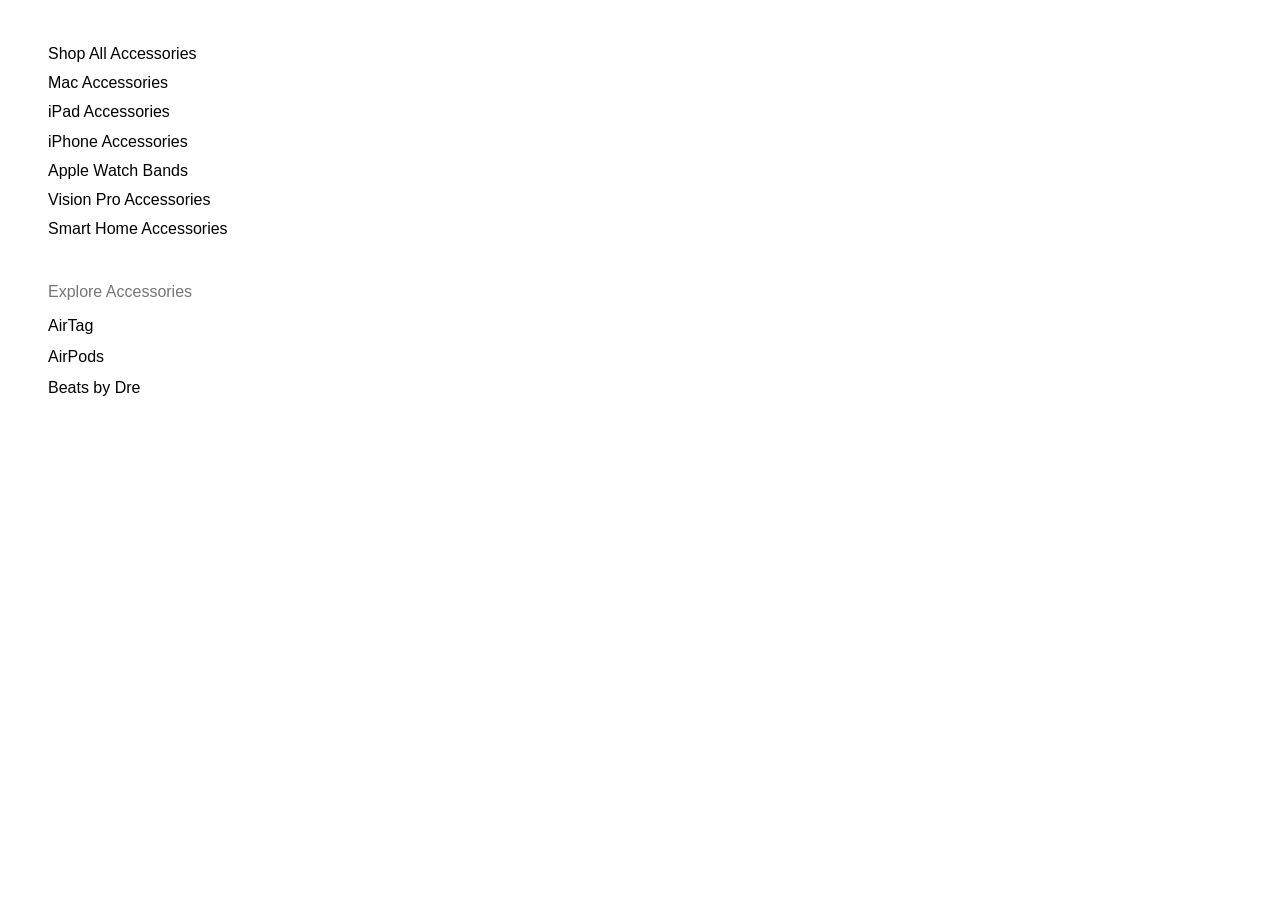
<file: Pages/accessories.html>
<!DOCTYPE html>
<html lang="en">
<head>
    <meta charset="UTF-8">
    <meta name="viewport" content="width=device-width, initial-scale=1.0">
  <title>Apple UI Clone Project</title>

    <link rel="stylesheet" href="menu.css">
        <link rel="stylesheet" href="https://maxst.icons8.com/vue-static/landings/line-awesome/line-awesome/1.3.0/css/line-awesome.min.css">

</head>
<body>
   <button onclick="window.history.back()"><i class="las la-angle-left"></i></button>
    <div id="a" class="inner_div">
        <div class="nav_stuff_big">
          <ul>
            <li>Shop All Accessories</li> 
            <li>Mac Accessories</li> 
            <li>iPad Accessories</li> 
            <li>iPhone Accessories</li> 
            <li>Apple Watch Bands</li> 
            <li>Vision Pro Accessories</li> 
            <li>Smart Home Accessories</li> 
          </ul>
        </div>
        <div class="nav_stuff">
          
          <ul>
             <li id="topb"> Explore Accessories</li>
            <li>AirTag</li> 
            <li>AirPods</li> 
            <li>Beats by Dre</li> 
          </ul>
        </div>
      </div>
</body>
</html>
</file>
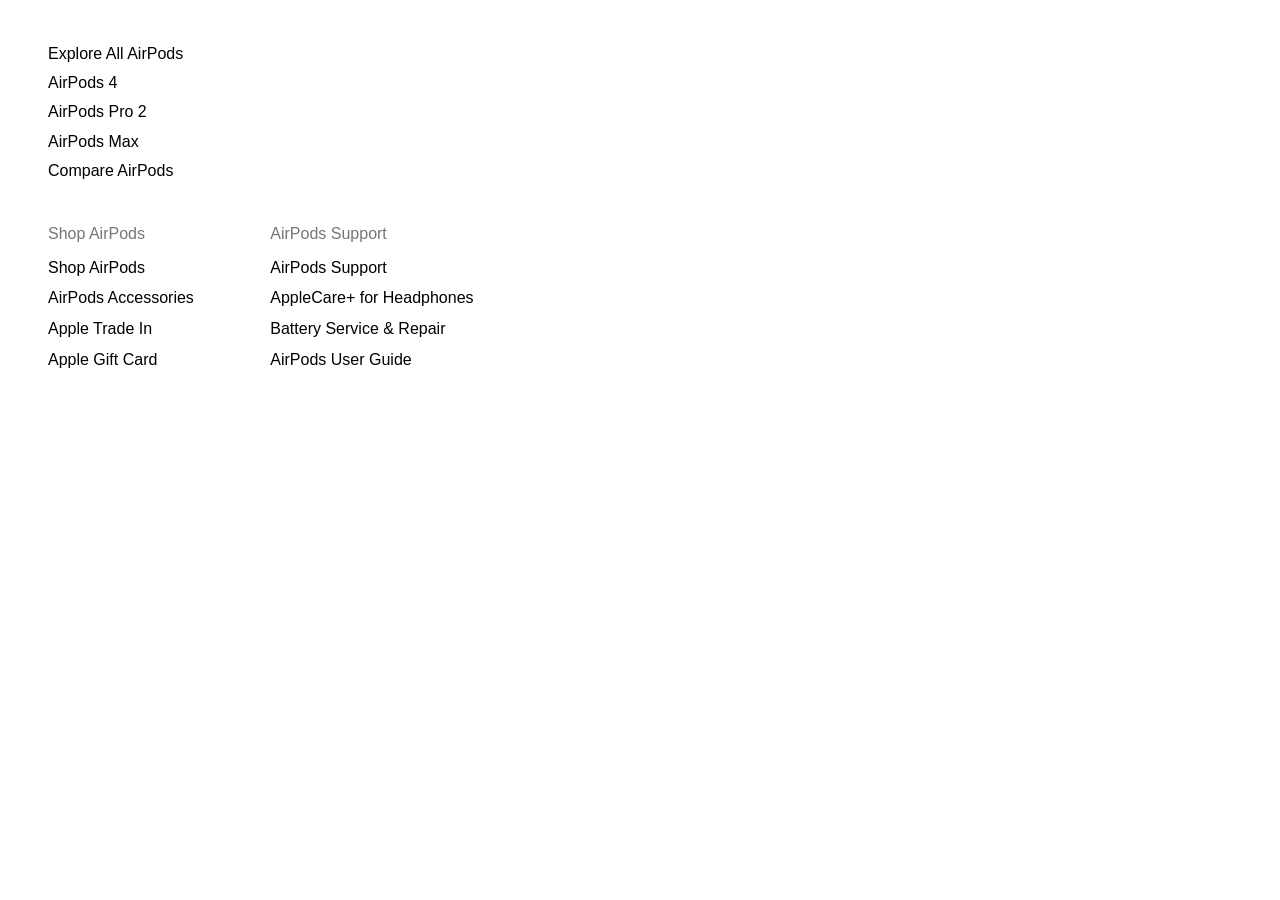
<file: Pages/airpods.html>
<!DOCTYPE html>
<html lang="en">

<head>

  <meta charset="UTF-8">
  <meta name="viewport" content="width=device-width, initial-scale=1.0">
  <meta name="google-site-verification" content="gOOzE9W7xQmn0Rieb-Eku5GK1BiQsd9YYRhgfxboDmk" />
  <meta name="robots" content="noindex, nofollow">

  <title>Apple UI Clone Project</title>

  <link rel="stylesheet" href="menu.css"> 
  <link rel="stylesheet" href="https://maxst.icons8.com/vue-static/landings/line-awesome/line-awesome/1.3.0/css/line-awesome.min.css">
  <link rel="icon" href="https://encrypted-tbn0.gstatic.com/images?q=tbn:ANd9GcQ2XDgKrM-pVn4klovBAHKzCuCOjGMrh4ZYJ9-11O05VA&s=10">
</head>

<body>
     <button onclick="window.history.back()"><i class="las la-angle-left"></i></button>

    <div id="air" class="inner_div">
        <div class="nav_stuff_big">
          <ul>
            <li>Explore All AirPods</li>
            <li>AirPods 4</li>
            <li>AirPods Pro 2</li>
            <li>AirPods Max</li>
            <li>Compare AirPods</li>
          </ul>
        </div>
        <div class="nav_stuff">
          <ul>
             <li id="topb">Shop AirPods</li>
            <li>Shop AirPods</li>
            <li>AirPods Accessories</li>
            <li>Apple Trade In</li>
            <li>Apple Gift Card</li>
          </ul>
        </div>
        <div class="nav_stuff">
          <ul>
             <li id="topb">AirPods Support</li>
             <li>AirPods Support</li>
             <li>AppleCare+ for Headphones</li>
             <li>Battery Service & Repair</li>
             <li>AirPods User Guide</li>
          </ul>
        </div>
      </div>
</body>
</html>
</file>
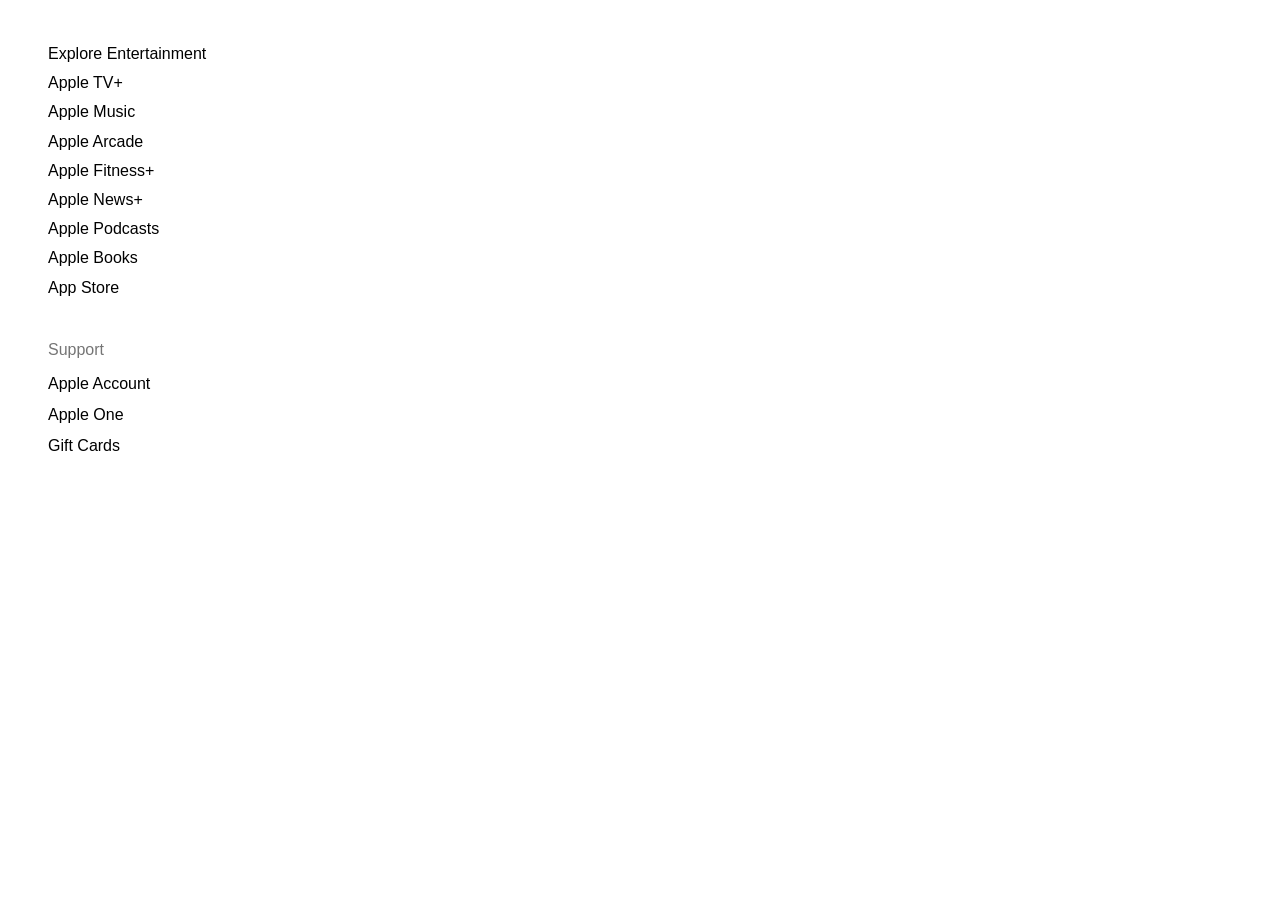
<file: Pages/enterta.html>
<!DOCTYPE html>
<html lang="en">
 
<head>

  <meta charset="UTF-8">
  <meta name="viewport" content="width=device-width, initial-scale=1.0">
  <meta name="google-site-verification" content="gOOzE9W7xQmn0Rieb-Eku5GK1BiQsd9YYRhgfxboDmk" />
  <meta name="robots" content="noindex, nofollow">

 <title>Apple UI Clone Project</title>

  <link rel="stylesheet" href="menu.css"> 
  <link rel="stylesheet" href="https://maxst.icons8.com/vue-static/landings/line-awesome/line-awesome/1.3.0/css/line-awesome.min.css">
  <link rel="icon" href="https://encrypted-tbn0.gstatic.com/images?q=tbn:ANd9GcQ2XDgKrM-pVn4klovBAHKzCuCOjGMrh4ZYJ9-11O05VA&s=10">
</head>

<body>

  <button onclick="window.history.back()"><i class="las la-angle-left"></i></button>
  
      <div id="e" class="inner_div">
        <div class="nav_stuff_big">
          <ul>
         
            <li>Explore Entertainment</li> 
            <li>Apple TV+</li> 
            <li>Apple Music</li> 
            <li>Apple Arcade</li> 
            <li>Apple Fitness+</li> 
            <li>Apple News+</li> 
            <li>Apple Podcasts</li> 
            <li>Apple Books</li> 
            <li>App Store</li> 
          </ul>
        </div>

        
        <div class="nav_stuff">
          <ul>
            <li id="topb">Support</li>
            <li>Apple Account</li> 
            <li>Apple One</li> 
            <li>Gift Cards</li> 
          </ul>
        </div>
      </div>

</body>
</html>
</file>
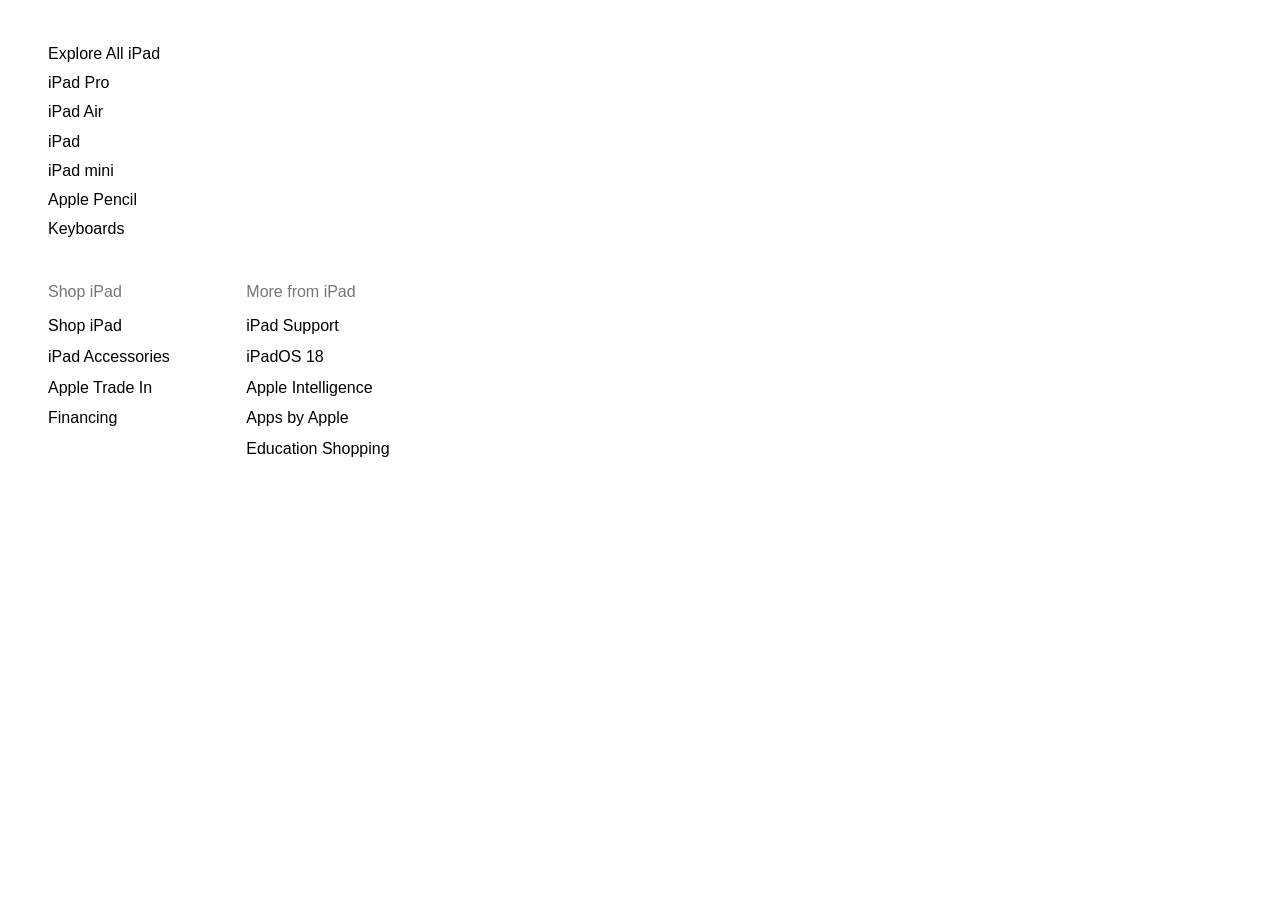
<file: Pages/ipad.html>
<!DOCTYPE html>
<html lang="en">
 
<head>

  <meta charset="UTF-8">
  <meta name="viewport" content="width=device-width, initial-scale=1.0">
  <meta name="google-site-verification" content="gOOzE9W7xQmn0Rieb-Eku5GK1BiQsd9YYRhgfxboDmk" />
  <meta name="robots" content="noindex, nofollow">

 <title>Apple UI Clone Project</title>

  <link rel="stylesheet" href="menu.css"> 
  <link rel="stylesheet" href="https://maxst.icons8.com/vue-static/landings/line-awesome/line-awesome/1.3.0/css/line-awesome.min.css">
  <link rel="icon" href="https://encrypted-tbn0.gstatic.com/images?q=tbn:ANd9GcQ2XDgKrM-pVn4klovBAHKzCuCOjGMrh4ZYJ9-11O05VA&s=10">
</head>

<body>

   <button onclick="window.history.back()"><i class="las la-angle-left"></i></button>
   
    <div id="ip"  class="inner_div">
        <div class="nav_stuff_big">
          <ul>
            
            <li>Explore All iPad</li> 
            <li>iPad Pro</li> 
            <li>iPad Air</li> 
            <li>iPad</li> 
            <li>iPad mini</li> 
            <li>Apple Pencil</li> 
            <li>Keyboards</li>
          </ul>
        </div>
        <div class="nav_stuff">
          <ul>
            <li id="topb">Shop iPad</li>
          
            <li>Shop iPad</li> 
            <li>iPad Accessories</li> 
            <li>Apple Trade In</li> 
            <li>Financing</li> 
          </ul>
        </div>
        <div class="nav_stuff">
          <ul>
            <li id="topb">More from iPad</li>
         
            <li>iPad Support</li> 
            <li>iPadOS 18</li> 
            <li>Apple Intelligence</li> 
            <li>Apps by Apple</li> 
            <li>Education Shopping</li> 
          </ul>
        </div>
      </div>

</body>
</html>
</file>
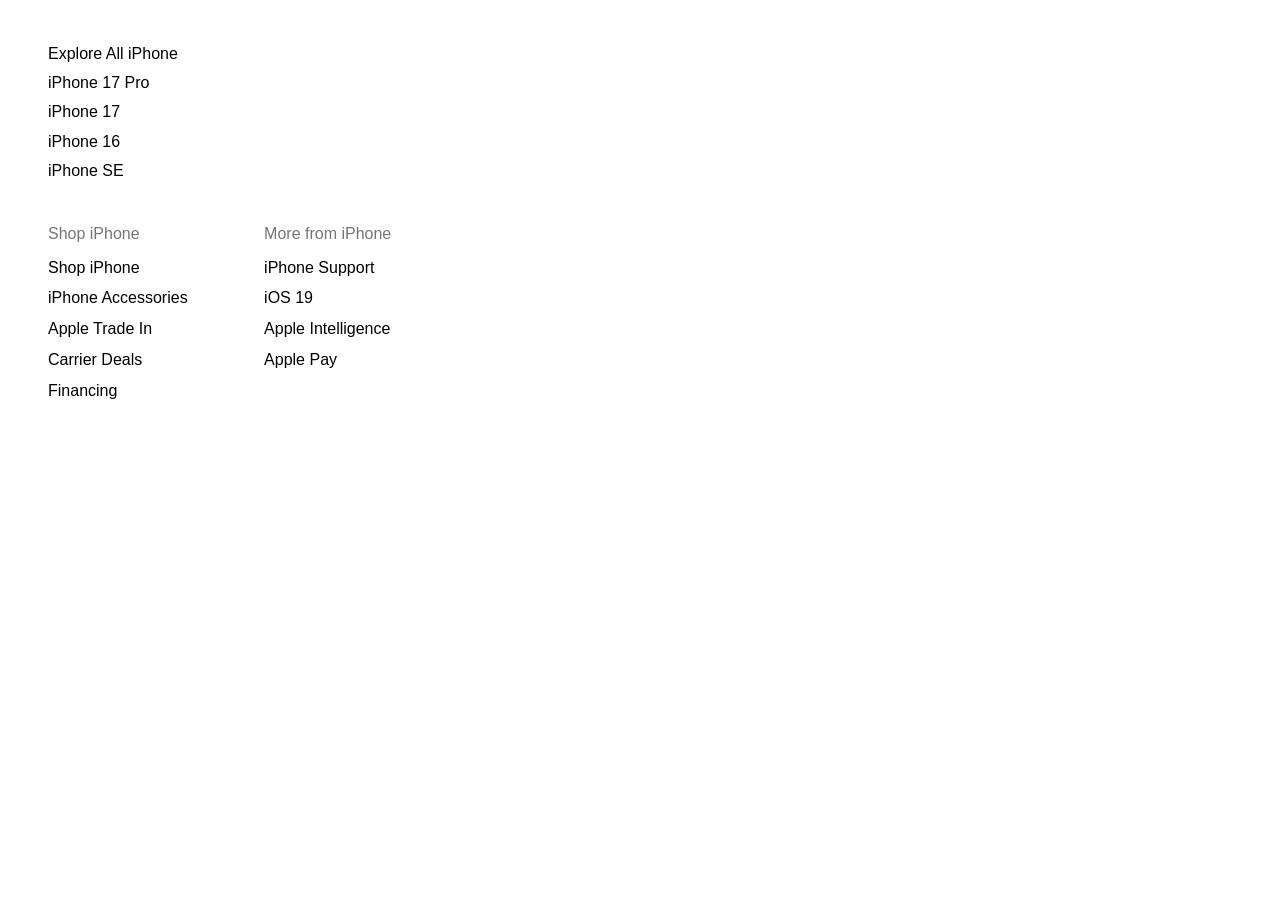
<file: Pages/iphone.html>
<!DOCTYPE html>
<html lang="en">
 
<head>

  <meta charset="UTF-8">
  <meta name="viewport" content="width=device-width, initial-scale=1.0">
  <meta name="google-site-verification" content="gOOzE9W7xQmn0Rieb-Eku5GK1BiQsd9YYRhgfxboDmk" />
  <meta name="robots" content="noindex, nofollow">

 <title>Apple UI Clone Project</title>

  <link rel="stylesheet" href="menu.css"> 
  <link rel="stylesheet" href="https://maxst.icons8.com/vue-static/landings/line-awesome/line-awesome/1.3.0/css/line-awesome.min.css">
  <link rel="icon" href="https://encrypted-tbn0.gstatic.com/images?q=tbn:ANd9GcQ2XDgKrM-pVn4klovBAHKzCuCOjGMrh4ZYJ9-11O05VA&s=10">
</head>

<body>
   <button onclick="window.history.back()"><i class="las la-angle-left"></i></button>
      <div id="i" class="inner_div">
        <div class="nav_stuff_big">
          <ul>
      
            <li>Explore All iPhone</li> 
            <li>iPhone 17 Pro</li> 
            <li>iPhone 17</li> 
            <li>iPhone 16</li> 
            <li>iPhone SE</li> 
          </ul>
        </div>
        <div class="nav_stuff">
          <ul>
            <li id="topb">Shop iPhone</li>
     
            <li>Shop iPhone</li> 
            <li>iPhone Accessories</li> 
            <li>Apple Trade In</li> 
            <li>Carrier Deals</li> 
            <li>Financing</li> 
          </ul>
        </div>
        <div class="nav_stuff">
          <ul>
            <li id="topb">More from iPhone</li>
 
            <li>iPhone Support</li> 
            <li>iOS 19</li> 
            <li>Apple Intelligence</li> 
            <li>Apple Pay</li> 
          </ul>
        </div>
      </div>
</body>
</html>
</file>
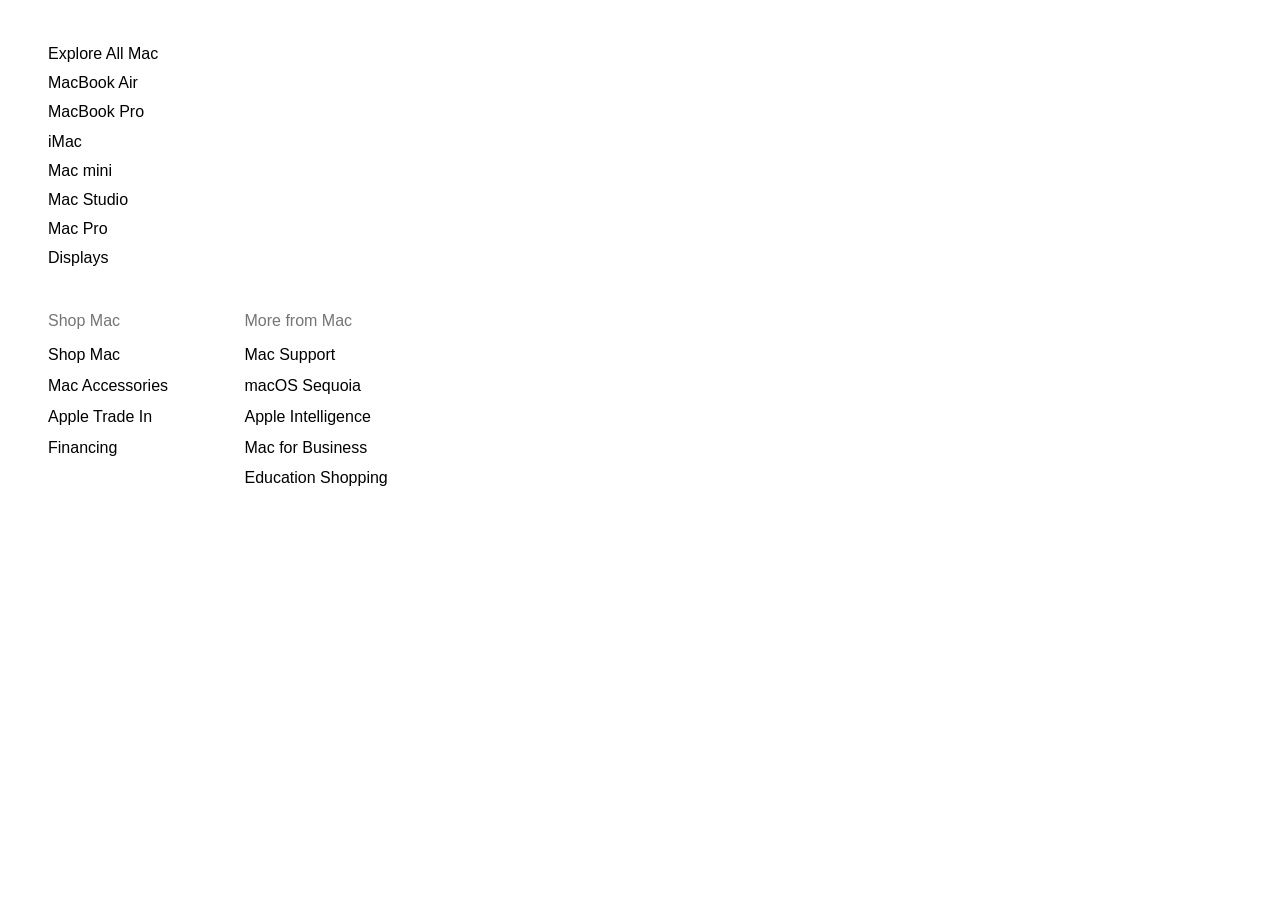
<file: Pages/Mac.html>
<!DOCTYPE html>
<html lang="en">
 
<head>

  <meta charset="UTF-8">
  <meta name="viewport" content="width=device-width, initial-scale=1.0">
  <meta name="google-site-verification" content="gOOzE9W7xQmn0Rieb-Eku5GK1BiQsd9YYRhgfxboDmk" />
  <meta name="robots" content="noindex, nofollow">

 <title>Apple UI Clone Project</title>

  <link rel="stylesheet" href="menu.css"> 
  <link rel="stylesheet" href="https://maxst.icons8.com/vue-static/landings/line-awesome/line-awesome/1.3.0/css/line-awesome.min.css">
  <link rel="icon" href="https://encrypted-tbn0.gstatic.com/images?q=tbn:ANd9GcQ2XDgKrM-pVn4klovBAHKzCuCOjGMrh4ZYJ9-11O05VA&s=10">
</head>

<body>
   <button onclick="window.history.back()"><i class="las la-angle-left"></i></button>
     <div id="m" class="inner_div">
        <div class="nav_stuff_big">
          <ul>
   
            <li>Explore All Mac</li> 
            <li>MacBook Air</li> 
            <li>MacBook Pro</li> 
            <li>iMac</li> 
            <li>Mac mini</li> 
            <li>Mac Studio</li> 
            <li>Mac Pro</li>
            <li>Displays</li>
          </ul>
        </div>
        <div class="nav_stuff">
          <ul>
            <li id="topb">Shop Mac</li>
            
            <li>Shop Mac</li> 
            <li>Mac Accessories</li> 
            <li>Apple Trade In</li> 
            <li>Financing</li> 
          </ul>
        </div>
        <div class="nav_stuff">
          <ul>
            <li id="topb">More from Mac</li>
            <li>Mac Support</li> 
            <li>macOS Sequoia</li> 
            <li>Apple Intelligence</li> 
            <li>Mac for Business</li> 
            <li>Education Shopping</li> 
          </ul>
        </div>
      </div>
   
</body>
</html>
</file>
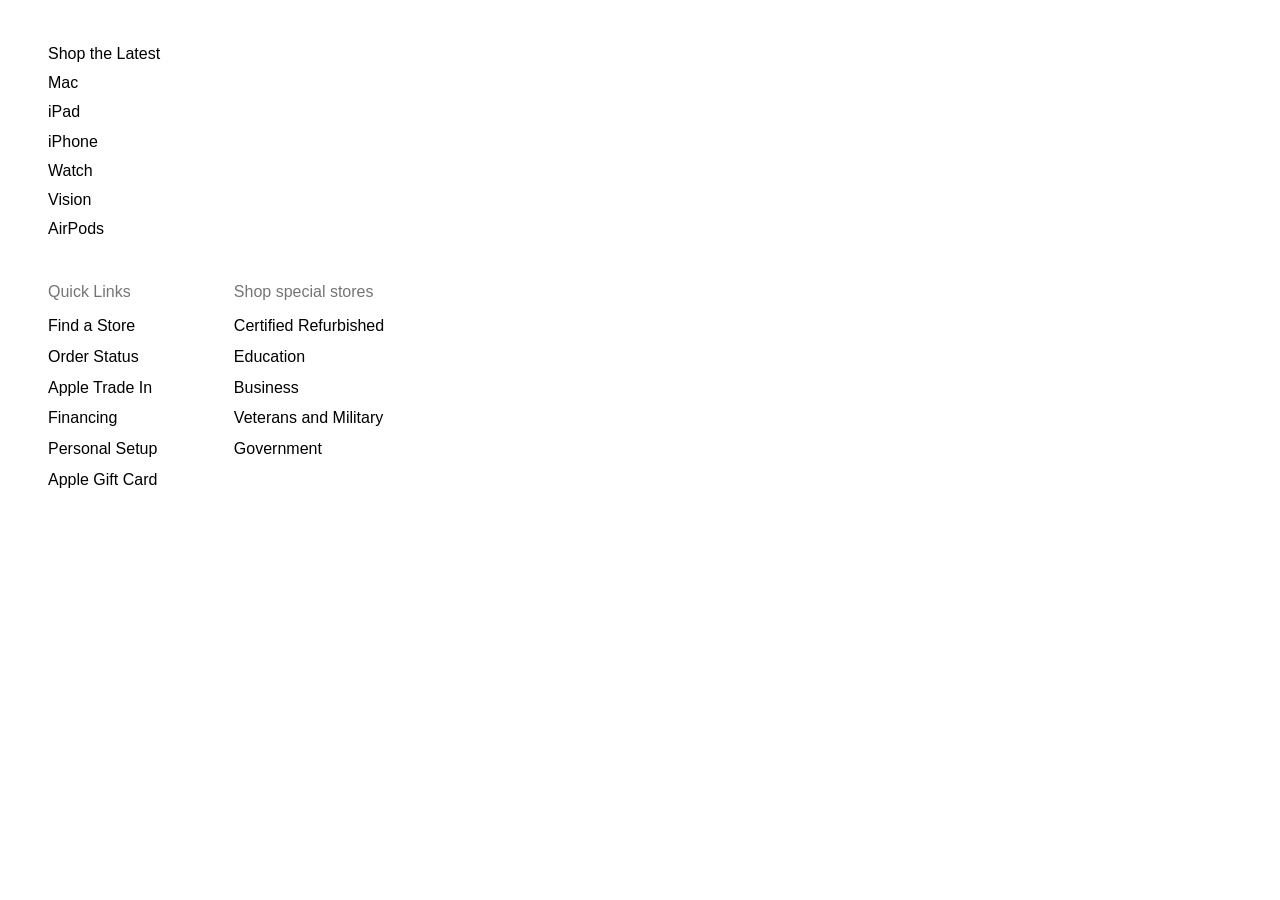
<file: Pages/Store.html>
<!DOCTYPE html>
<html lang="en">
 
<head>

  <meta charset="UTF-8">
  <meta name="viewport" content="width=device-width, initial-scale=1.0">
  <meta name="google-site-verification" content="gOOzE9W7xQmn0Rieb-Eku5GK1BiQsd9YYRhgfxboDmk" />
  <meta name="robots" content="noindex, nofollow">

 <title>Apple UI Clone Project</title>

  <link rel="stylesheet" href="menu.css"> 
  <link rel="stylesheet" href="https://maxst.icons8.com/vue-static/landings/line-awesome/line-awesome/1.3.0/css/line-awesome.min.css">
  <link rel="icon" href="https://encrypted-tbn0.gstatic.com/images?q=tbn:ANd9GcQ2XDgKrM-pVn4klovBAHKzCuCOjGMrh4ZYJ9-11O05VA&s=10">
</head>


<body>
   <button onclick="window.history.back()"><i class="las la-angle-left"></i></button>
    <div id= "s" class="inner_div">
        <div class="nav_stuff_big">
          <ul >
            <li> Shop the Latest</li>
            <li>  Mac</li> 
            <li>  iPad</li>
            <li> iPhone</li> 
            <li>  Watch</li> 
            <li>  Vision</li> 
            <li>   AirPods</li>
          </ul>
        </div>
        <div class="nav_stuff">
          <ul>
            <li id="topb">Quick Links</li>
            <li>Find a Store</li>
            <li>Order Status</li>
            <li>Apple Trade In</li>
            <li>Financing</li>
            <li>Personal Setup</li>
            <li>Apple Gift Card</li>
          </ul>
        </div>
        <div class="nav_stuff">
          
          <ul>
            <li id="topb">Shop special stores</li> 
      
            <li>Certified Refurbished</li>
             <li>Education</li> 
            <li>Business</li> 
            <li>Veterans and Military</li>
            <li>Government</li>
          </ul>
        </div>
    
</body>
</html>
</file>
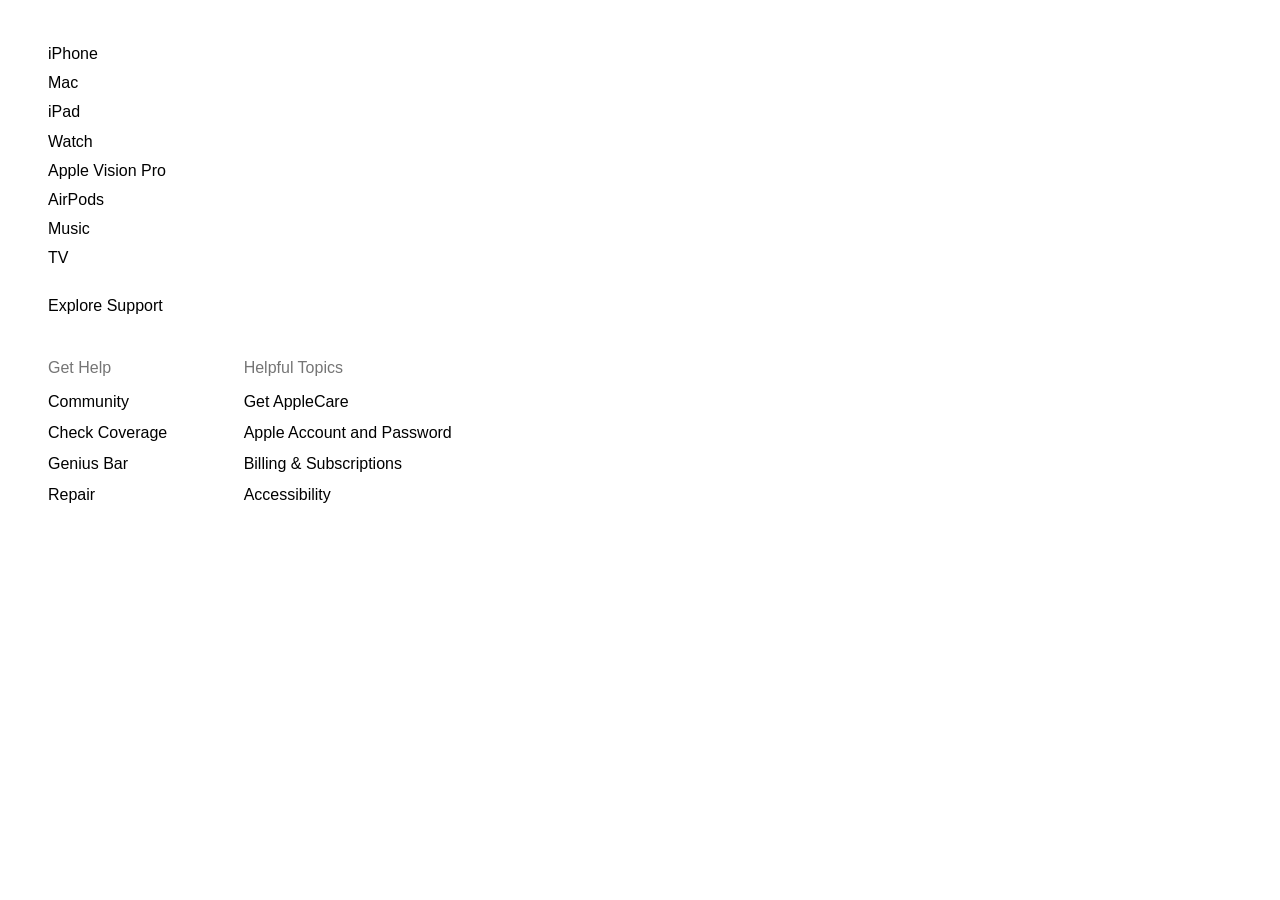
<file: Pages/support.html>
<!DOCTYPE html>
<html lang="en">
 
<head>

  <meta charset="UTF-8">
  <meta name="viewport" content="width=device-width, initial-scale=1.0">
  <meta name="google-site-verification" content="gOOzE9W7xQmn0Rieb-Eku5GK1BiQsd9YYRhgfxboDmk" />
  <meta name="robots" content="noindex, nofollow">

  <title>Apple UI Clone Project</title>
  <link rel="stylesheet" href="menu.css"> 
  <link rel="stylesheet" href="https://maxst.icons8.com/vue-static/landings/line-awesome/line-awesome/1.3.0/css/line-awesome.min.css">
  <link rel="icon" href="https://encrypted-tbn0.gstatic.com/images?q=tbn:ANd9GcQ2XDgKrM-pVn4klovBAHKzCuCOjGMrh4ZYJ9-11O05VA&s=10">
</head>

<body>

   <button onclick="window.history.back()"><i class="las la-angle-left"></i></button>
      <div id="ss" class="inner_div">
        <div class="nav_stuff_big">
          <ul>
            <li>iPhone</li> 
            <li>Mac</li> 
            <li>iPad</li> 
            <li>Watch</li> 
            <li>Apple Vision Pro</li> 
            <li>AirPods</li> 
            <li>Music</li>
            <li>TV</li>
            <br>
            <li>Explore Support</li> 
          </ul>
        </div>
        <div class="nav_stuff">
          <ul>
            <li id="topb">Get Help</li>
            <li>Community</li> 
            <li>Check Coverage</li> 
            <li>Genius Bar</li> 
            <li>Repair</li> 
          </ul>
        </div>
        <div class="nav_stuff">
          <ul>
            <li id="topb">Helpful Topics</li>
            <li>Get AppleCare</li> 
            <li>Apple Account and Password</li> 
            <li>Billing & Subscriptions</li> 
            <li>Accessibility</li>
          </ul>
        </div>
      </div>
</body>
</html>
</file>
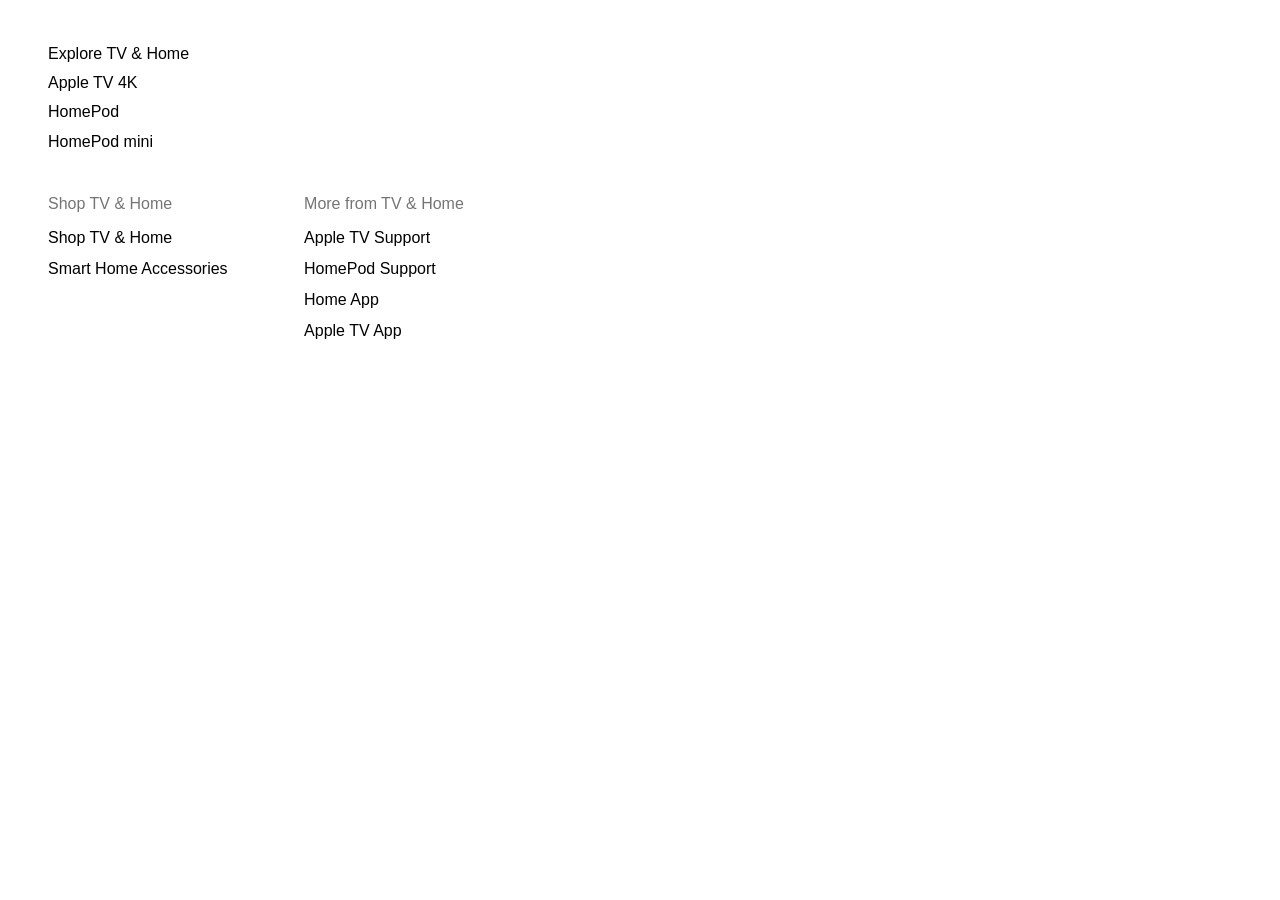
<file: Pages/tv.html>
<!DOCTYPE html>
<html lang="en">
 
<head>

  <meta charset="UTF-8">
  <meta name="viewport" content="width=device-width, initial-scale=1.0">
  <meta name="google-site-verification" content="gOOzE9W7xQmn0Rieb-Eku5GK1BiQsd9YYRhgfxboDmk" />
  <meta name="robots" content="noindex, nofollow">

<title>Apple UI Clone Project</title>
  <link rel="stylesheet" href="menu.css"> 
  <link rel="stylesheet" href="https://maxst.icons8.com/vue-static/landings/line-awesome/line-awesome/1.3.0/css/line-awesome.min.css">
  <link rel="icon" href="https://encrypted-tbn0.gstatic.com/images?q=tbn:ANd9GcQ2XDgKrM-pVn4klovBAHKzCuCOjGMrh4ZYJ9-11O05VA&s=10">
</head>

<body>
   <button onclick="window.history.back()"><i class="las la-angle-left"></i></button>
     <div id="t" class="inner_div">
        <div class="nav_stuff_big">
          <ul>

            <li>Explore TV & Home</li> 
            <li>Apple TV 4K</li> 
            <li>HomePod</li> 
            <li>HomePod mini</li> 
          </ul>
        </div>
        <div class="nav_stuff">
          <ul>
            <li id="topb">Shop TV & Home</li>

            <li>Shop TV & Home</li> 
            <li>Smart Home Accessories</li> 
          </ul>
        </div>
        <div class="nav_stuff">
          <ul>
            <li id="topb">More from TV & Home</li>

            <li>Apple TV Support</li> 
            <li>HomePod Support</li> 
            <li>Home App</li> 
            <li>Apple TV App</li> 
          </ul>
        </div>
      </div>
</body>
</html>
</file>
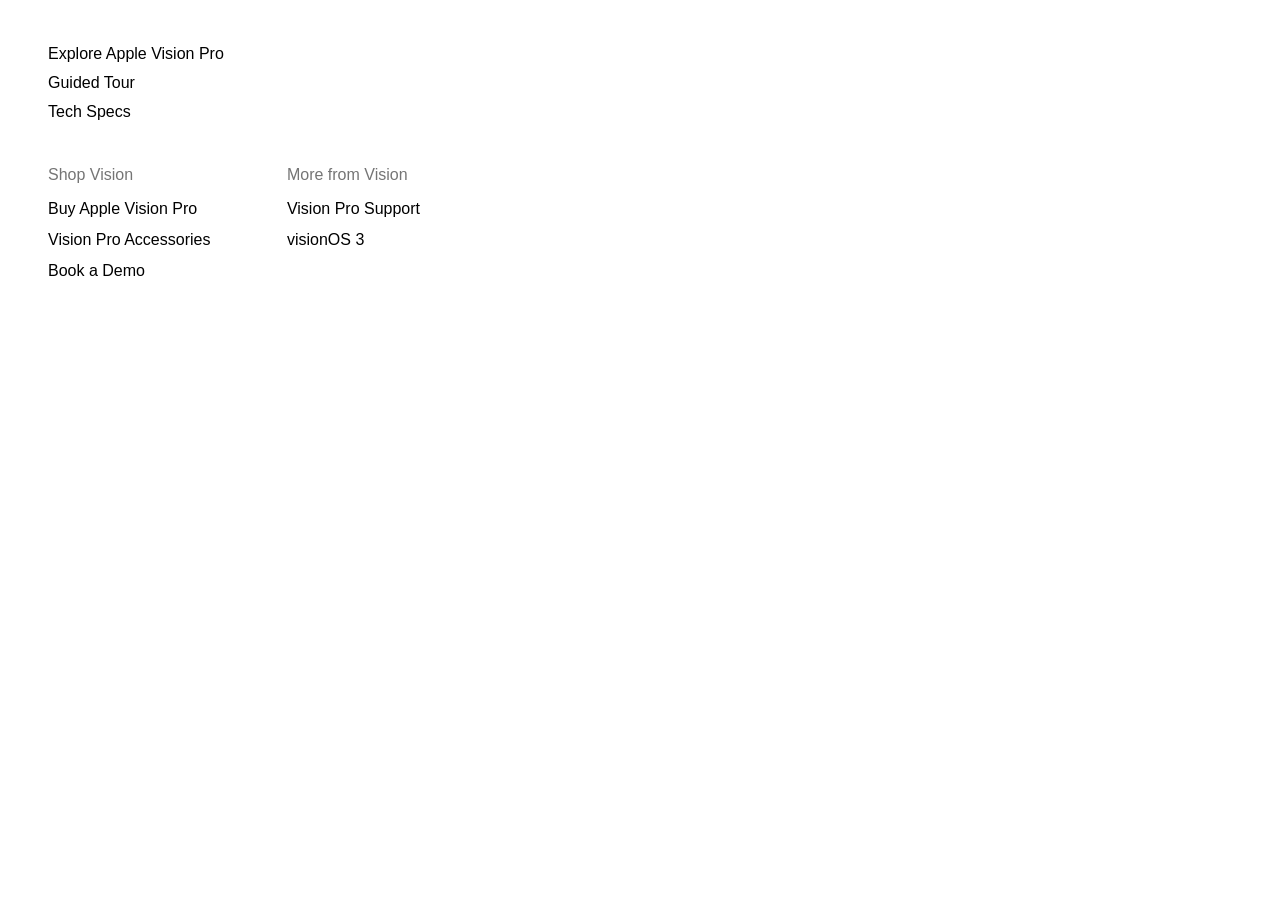
<file: Pages/vision.html>
<!DOCTYPE html>
<html lang="en">
 
<head>

  <meta charset="UTF-8">
  <meta name="viewport" content="width=device-width, initial-scale=1.0">
  <meta name="google-site-verification" content="gOOzE9W7xQmn0Rieb-Eku5GK1BiQsd9YYRhgfxboDmk" />
  <meta name="robots" content="noindex, nofollow">

<title>Apple UI Clone Project</title>
  <link rel="stylesheet" href="menu.css"> 
  <link rel="stylesheet" href="https://maxst.icons8.com/vue-static/landings/line-awesome/line-awesome/1.3.0/css/line-awesome.min.css">
  <link rel="icon" href="https://encrypted-tbn0.gstatic.com/images?q=tbn:ANd9GcQ2XDgKrM-pVn4klovBAHKzCuCOjGMrh4ZYJ9-11O05VA&s=10">
</head>

<body>

   <button onclick="window.history.back()"><i class="las la-angle-left"></i></button>
      <div id="v" class="inner_div">
        <div class="nav_stuff_big">
          <ul>
           
            <li>Explore Apple Vision Pro</li> 
            <li>Guided Tour</li> 
            <li>Tech Specs</li> 
          </ul>
        </div>
        <div class="nav_stuff">
          <ul>
            <li id="topb">Shop Vision</li>
           
            <li>Buy Apple Vision Pro</li> 
            <li>Vision Pro Accessories</li> 
            <li>Book a Demo</li> 
          </ul>
        </div>
        <div class="nav_stuff">
          <ul>
            <li id="topb">More from Vision</li>
            
            <li>Vision Pro Support</li> 
            <li>visionOS 3</li> 
          </ul>
        </div>
      </div>
</body>
</html>
</file>
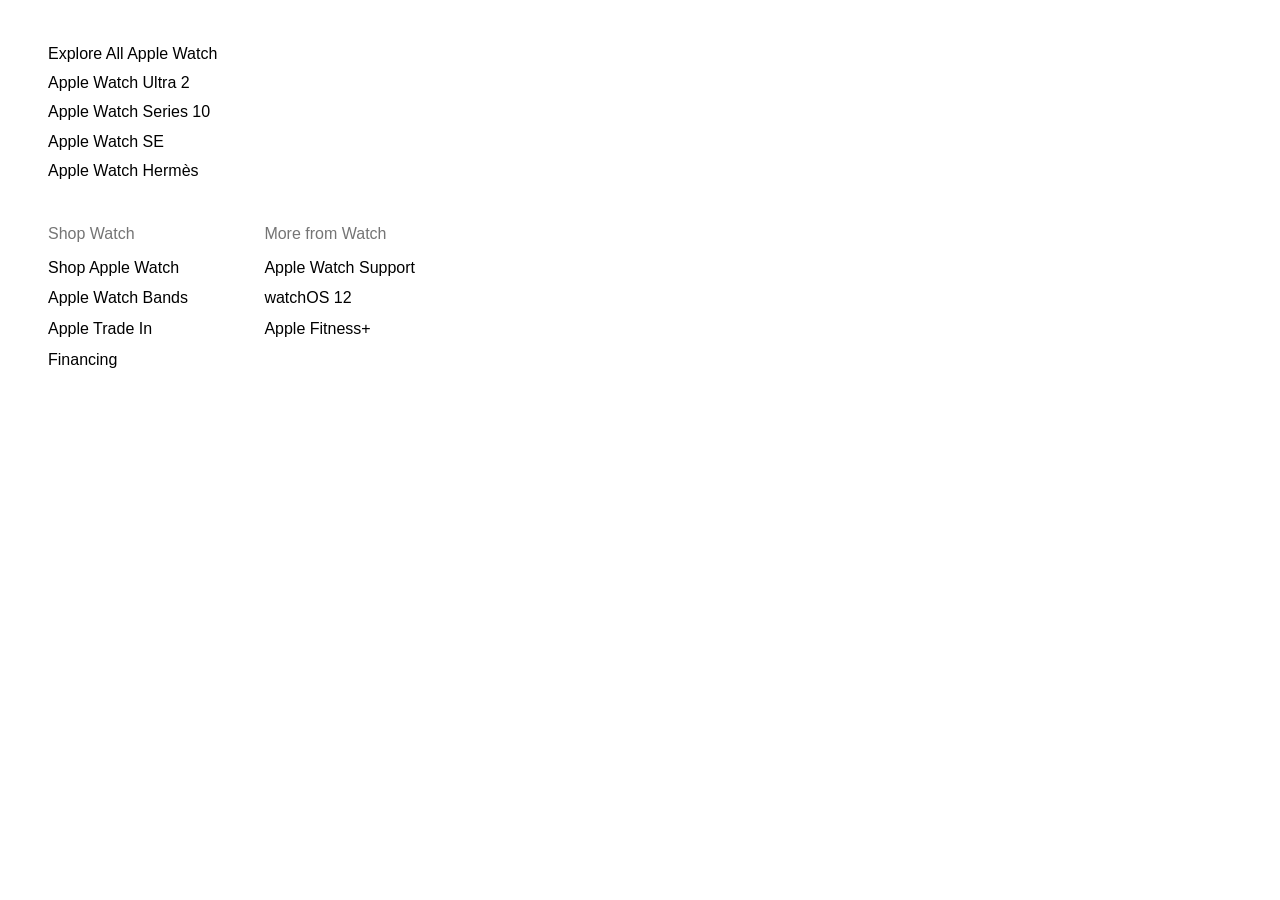
<file: Pages/watch.html>
<!DOCTYPE html>
<html lang="en">
  
<head>

  <meta charset="UTF-8">
  <meta name="viewport" content="width=device-width, initial-scale=1.0">
  <meta name="google-site-verification" content="gOOzE9W7xQmn0Rieb-Eku5GK1BiQsd9YYRhgfxboDmk" />
  <meta name="robots" content="noindex, nofollow">

 <title>Apple UI Clone Project</title>

  <link rel="stylesheet" href="menu.css"> 
  <link rel="stylesheet" href="https://maxst.icons8.com/vue-static/landings/line-awesome/line-awesome/1.3.0/css/line-awesome.min.css">
  <link rel="icon" href="https://encrypted-tbn0.gstatic.com/images?q=tbn:ANd9GcQ2XDgKrM-pVn4klovBAHKzCuCOjGMrh4ZYJ9-11O05VA&s=10">
</head>

<body>

   <button onclick="window.history.back()"><i class="las la-angle-left"></i></button>
     <div id="w" class="inner_div">
        <div class="nav_stuff_big">
          <ul>
         
            <li>Explore All Apple Watch</li> 
            <li>Apple Watch Ultra 2</li> 
            <li>Apple Watch Series 10</li> 
            <li>Apple Watch SE</li> 
            <li>Apple Watch Hermès</li> 
          </ul>
        </div>
        <div class="nav_stuff">
          <ul>
            <li id="topb">Shop Watch</li>
           
            <li>Shop Apple Watch</li> 
            <li>Apple Watch Bands</li> 
            <li>Apple Trade In</li> 
            <li>Financing</li> 
          </ul>
        </div>
        <div class="nav_stuff">
          <ul>
            <li id="topb">More from Watch</li>
          
            <li>Apple Watch Support</li> 
            <li>watchOS 12</li> 
            <li>Apple Fitness+</li> 
          </ul>
        </div>
      </div>
</body>
</html>
</file>
<file: Pages/menu.css>
*{
    font-family : Arial;
}

@keyframes fadeIn {
    from {
        opacity: 0;
        transform: translateX(10px);
    }
    to {
        opacity: 1;
        transform: translatex(0);
    }
}

body {
    animation: fadeIn .5s ease-in-out forwards;
}

.inner_div{

    ul{
        list-style-type: none;
    
    }

    li{
         margin-top: .7rem;
      
    }
    
   a{
        text-decoration: none;
        color: rgb(42, 42, 42);
        
    }

}

button{
    margin-top: 1rem;
    background-color: white;
    border: none;
    font-size: 1.5rem;
}

.nav_stuff_big{
      
    a{
                font-size: 2.2rem; 
                font-weight: bold;         
        }
            
}

#topb{
    color: #757575;
    margin-bottom: 1rem;
}

.nav_stuff{
    display: inline-flex;
    margin-right: 2rem;
    font-size: 1rem;
    
    li{
        margin-top: .8rem;
    }
}
</file>
